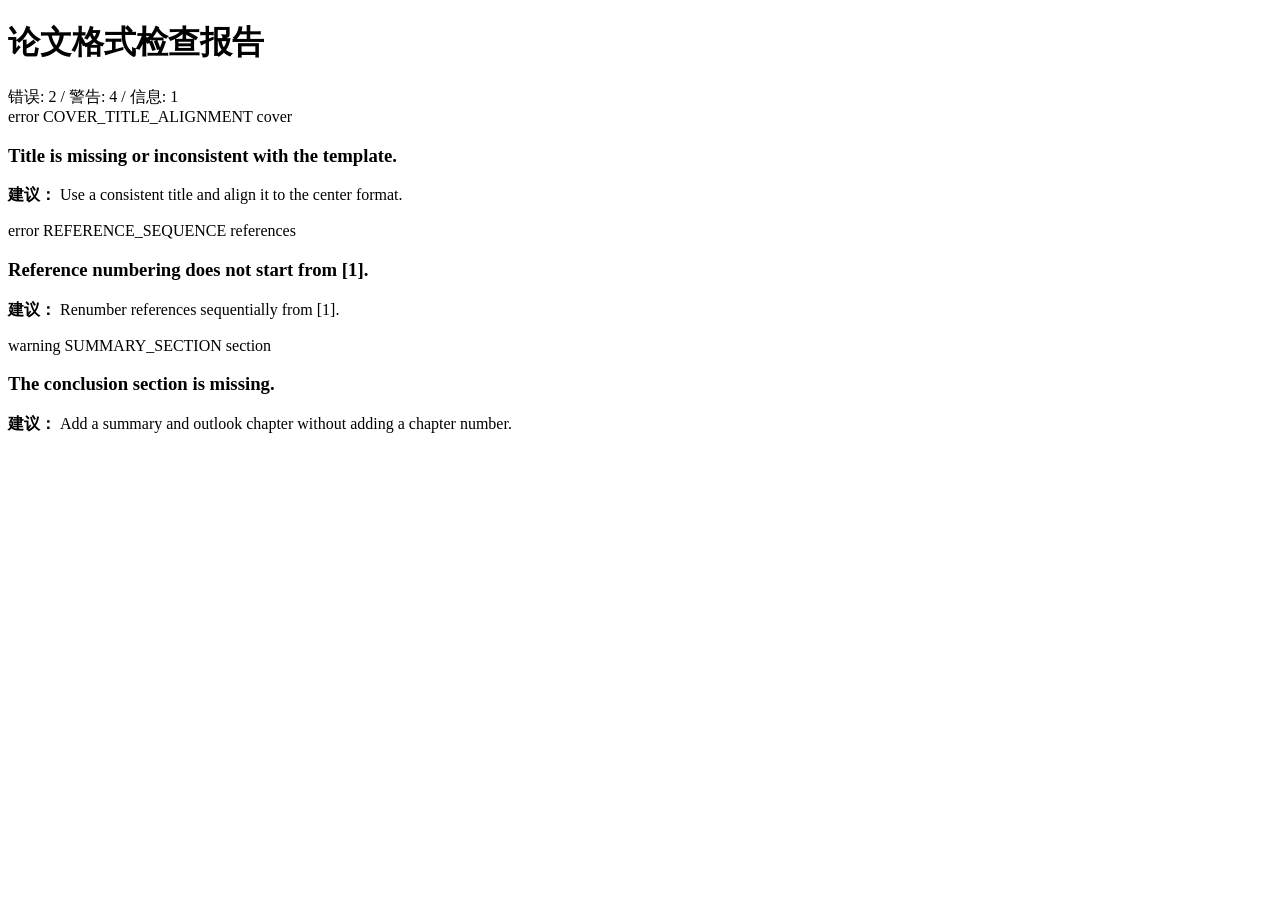
<file: frontend/report.html>
<!DOCTYPE html>
<html lang="zh-CN">
  <head>
    <meta charset="UTF-8" />
    <meta name="viewport" content="width=device-width, initial-scale=1.0" />
    <title>论文格式检查报告</title>
    <link rel="stylesheet" href="styles.css" />
  </head>
  <body>
    <div class="report-shell">
      <h1>论文格式检查报告</h1>
      <div id="report-summary" class="summary-card">等待加载...</div>
      <div id="report-list" class="report-list"></div>
    </div>
    <script src="report.js"></script>
  </body>
</html>
</file>
<file: frontend/styles.css>
<!DOCTYPE html>
<html lang="en">
  <head>
    <meta charset="UTF-8" />
    <meta name="viewport" content="width=device-width, initial-scale=1.0" />
    <title>Paper Format Checker</title>
    <link rel="stylesheet" href="styles.css" />
  </head>
  <body>
    <div class="app-shell">
      <header class="topbar">
        <h1>论文格式检查系统</h1>
      </header>

      <main class="layout">
        <section class="left-panel">
          <h2>检测输入</h2>
          <form id="check-form">
            <label>
              论文题目
              <input type="text" id="title" value="Smart Campus WLAN Networking Design" />
            </label>
            <label>
              英文题目
              <input type="text" id="englishTitle" value="Smart Campus WLAN Networking Design" />
            </label>
            <label>
              摘要
              <textarea id="abstract">This paper analyzes the design of a campus wireless network and proposes a structured solution for coverage and security.</textarea>
            </label>
            <label>
              关键词（逗号分隔）
              <input type="text" id="keywords" value="WLAN, network design, campus security" />
            </label>
            <button type="submit">开始检查</button>
          </form>
        </section>

        <section class="right-panel">
          <h2>检测结果</h2>
          <div id="summary" class="summary-box">等待检查...</div>
          <ul id="issues" class="issue-list"></ul>
        </section>
      </main>
    </div>

    <script src="app.js"></script>
  </body>
</html>
</file>
